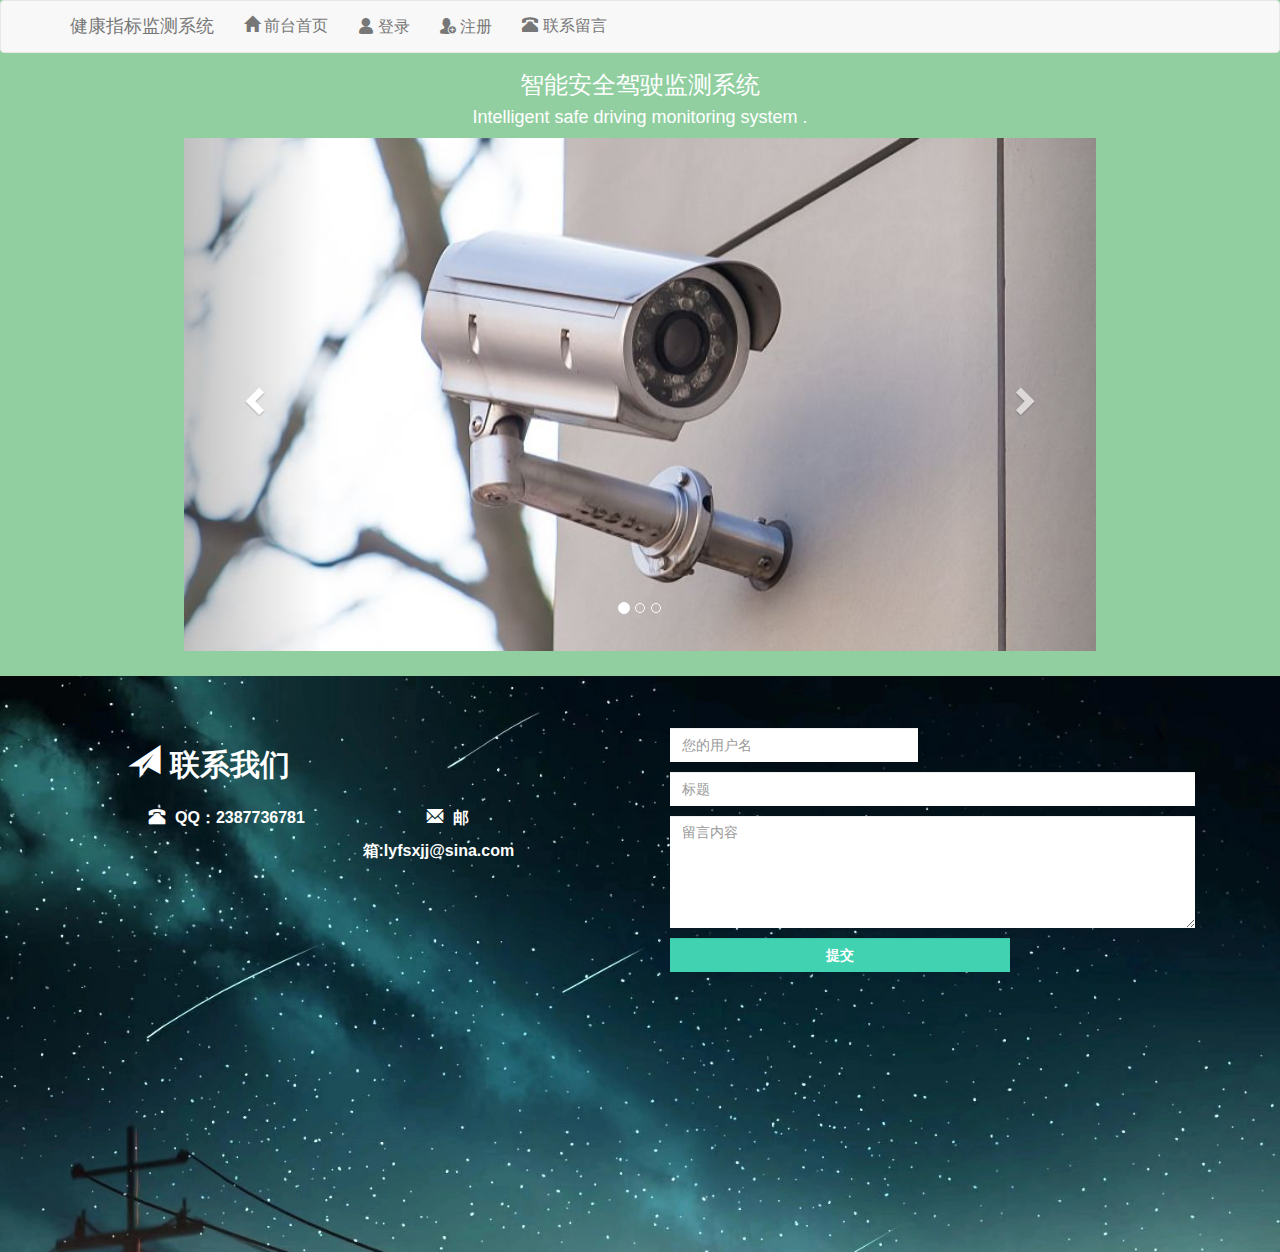
<file: index.html>
<!DOCTYPE html>
<html lang="en">
	<head>
		<meta charset="UTF-8">
		<meta name="viewport"
			content="width=device-width,initial-scale=1,user-scalable=no,maximum-scale=1.0, minimum-scale=1.0" />
		<meta http-equiv="x-ua-compatible" content="IE=edge,chrome=1" />
		<meta name="renderer" content="webkit" />
		<title>健康指标检测系统</title>
		<link rel="stylesheet" href="iconfont/css/iconfont.css">
		<link rel="stylesheet" href="bootstrap/css/bootstrap.min.css">
		<link rel="stylesheet" type="text/css" href="css/default.css" />
		<link rel="stylesheet" type="text/css" href="css/component.css" />
		<link rel="stylesheet" href="css/animate.css">
		<link rel="stylesheet" href="css/loading.css">
		<link rel="stylesheet" href="css/set.css">
	</head>
	<style type="text/css">
		#loading-mask {
			background: rgba(0, 0, 0, 0.6);
			height: 100%;
			left: 0;
			position: fixed;
			top: 0;
			width: 100%;
			z-index: 20000;
			color: #fff;
		}

		#loading-mask #loading-indicator {
			left: 45%;
			position: fixed;
			top: 40%;
		}

		#loading-mask #loading-indicator img {
			width: auto;
			height: auto;
			max-width: 100%;
			max-height: 100%;
		}

		#loading {
			height: auto;
			left: 42%;
			position: fixed;
			top: 46%;
			/* font-size: 0.5rem; */
			z-index: 20001;
			color: #fff;
		}

		/* .contain{
		width:400px;
		height:200px;
		margin:100px auto;
		} */
		.input-val {
			width: 11rem;
			/* float: left;		  */
			box-sizing: border-box;
		}

		#canvas {
			/* float: left; */
			width: 6.25rem;
			height: 1.875rem;
			margin: 0 0 1.25rem 1.25rem;
			box-sizing: border-box;
			border: 1px solid #ddd;
			cursor: pointer;
		}
	</style>
	<body>
		<!--顶部-->
		<nav class="navbar navbar-default">
			<div class="container">
				<div class="navbar-header nava">
					<!--小屏幕导航按钮-->
					<button class="navbar-toggle" data-toggle="collapse" data-target=".navbar-collapse">
						<span class="icon-bar"></span>
						<span class="icon-bar"></span>
						<span class="icon-bar"></span>
					</button>
					<!--logo-->
					<a href="index.html" class="navbar-brand">健康指标监测系统</a>
				</div>
				<!--小屏幕导航-->
				<div class="navbar-collapse collapse nava">
					<ul class="nav navbar-nav">
						<li><a class="myindex" href="#"><span class="glyphicon glyphicon-home"></span>&nbsp;前台首页</a></li>
						<li><a href="#" data-toggle="modal" data-target="#myModal1"><span
									class="iconfont icon-denglu">&nbsp;登录</span></a></li>
						<li><a href="#" data-toggle="modal" data-target="#myModal2"><span
									class="iconfont icon-zhuce1">&nbsp;注册</span></a></li>
						<li><a href="#contact"><span
									class="glyphicon glyphicon-phone-alt"></span>&nbsp;联系留言</a></li>
					</ul>
					<!--登录目标组件-->
					<div class="modal fade" id="myModal1" tabindex="-1" role="dialog" aria-labelledby="myModalLabel">
						<div class="modal-dialog" role="document">
							<div class="modal-content">
								<div class="modal-header">
									<button type="button" class="close" data-dismiss="modal" aria-label="Close">
										<span aria-hidden="true">&times;</span></button>
									<h2 class="modal-title" id="signin">登录</h2>
								</div>
								<div class="modal-body">
									<form action="#" method="post">
										<div class="form-group">
											<label>您的账号</label>
											<input id="username" name="username" type="text" class="form-control"
												placeholder="请输入您的账号">
											<small id="userFault" style="color:rgb(236, 94, 89)">账号不能为空</small>
										</div>
										<div class="form-group">
											<label>您的密码</label>
											<input id="password" name="password" type="password" class="form-control"
												placeholder="请输入您的密码">
											<small id="passFault" style="color:rgb(236, 94, 89)">密码不能为空</small>
										</div>
										<!-- 验证码 -->
										<!-- <div class="contain"> -->
										<div class="form-group" style="display: inline-block;">
											<!-- <div class="code"> -->
											<label>验证码</label>
									  <input id="ver" name="ver" type="text" placeholder="请输入验证码"
												class="input-val form-control">
											<small id="verFault" style="color:rgb(236, 94, 89)">验证码不能为空</small>

											<!-- <button class="btn">提交</button> -->
											<!-- </div> -->
											<!-- </div> -->
										</div>
										<canvas id="canvas"></canvas>
									</form>
								</div>
								<div class="modal-footer">
									<button type="button" class="btn btn-default myclose"
										data-dismiss="modal">关闭</button>
									<button type="button" class="btn btn-primary" id="denglu">登录</button>
								</div>
							</div>
						</div>
					</div>
					<!--注册目标组件-->
					<div class="modal fade" id="myModal2" tabindex="-1" role="dialog" aria-labelledby="myModalLabel">
						<div class="modal-dialog" role="document">
							<div class="modal-content">
								<div class="modal-header">
									<button type="button" class="close" data-dismiss="modal" aria-label="Close">
										<span aria-hidden="true">&times;</span></button>
									<h2 class="modal-title" id="signup">注册</h2>
								</div>
								<div class="modal-body">
									<form action="#" method="get">
										<div class="form-group">
											<label for="tel">您的手机号</label>
											<input id="tel" name="tel" type="text" class="form-control"
												placeholder="请输入您的手机号">
											<small id="telFault" style="color:rgb(236, 94, 89);">账号不能为空</small>
										</div>
										<div class="form-group">
											<label>您的密码</label>
											<input id="ps" name="password" type="password" class="form-control"
												placeholder="至少八个字符，至少一个字母和一个数字">
											<small id="psFault" style="color:rgb(236, 94, 89);">密码不能为空</small>
										</div>
										<div class="form-group">
											<label for="username">确认密码</label>
											<input id="rps" name="password_confirm" type="password" class="form-control"
												placeholder="请再次输入您的密码">
											<small id="rpsFault" style="display:none;color:rgb(236, 94, 89);"></small>
										</div>
										<!-- <hr> -->
										<div class="form-group">
											<label for="username">您的年龄</label>
											<input id="myname" type="text" class="form-control" placeholder="请输入您的年龄">
											<small id="mynameFault" style="color:rgb(236, 94, 89);">年龄不可为空</small>
										</div>
										<div class="form-group">
											<label>性别:</label>
											<div>
												<label><input type="radio" name="sex" value="男" checked>男</label>
												<label><input type="radio" name="sex" value="女">女</label>
											</div>
										</div>
										<div class="form-group">
											<label>是否有心脏病史</label>
											<label>
												<select name="group" class="form-control">
													<option value="fl">否</option>
													<option value="tr">是</option>
												</select>
											</label>
										</div>
										<div class="form-group">
											<label>是否有高血压</label>
											<label>
												<select name="group" class="form-control">
													<option value="fl">否</option>
													<option value="tr">是</option>
												</select>
											</label>

										</div>
										<div class="form-group">
											<label>是否有贫血症</label>
											<label>
												<select name="group" class="form-control">
													<option value="fl">否</option>
													<option value="tr">是</option>
												</select>
											</label>
										</div>
									</form>
								</div>
								<div class="modal-footer">
									<button type="button" class="btn btn-default myclose"
										data-dismiss="modal">关闭</button>
									<button type="button" class="btn btn-primary mysignin myclose" data-dismiss="modal"
										id="zhuce">注册</button>
								</div>
							</div>
						</div>
					</div>
					<!--Admin-->
					<!-- <ul class="nav navbar-nav navbar-right">
						<li class="dropdown">
							<a id="dLabel" type="button" data-toggle="dropdown" aria-haspopup="true"
								aria-expanded="false">
								Admin
								<span class="caret"></span>
							</a>
							<ul class="dropdown-menu" aria-labelledby="dLabel">
								<li><a class="myindex" href="#"><span class="glyphicon glyphicon-home">前台首页</span></a>
								</li>
								<li><a href="#" data-toggle="modal" data-target="#myModal1"><span
											class="iconfont icon-denglu">登录</span></a></li>
								<li><a href="#" data-toggle="modal" data-target="#myModal2"><span
											class="iconfont icon-zhuce1">注册</span></a></li>
							</ul>
						</li>
						
					</ul> -->
				</div>
			</div>
		</nav>
		<!-- 主体 -->
		<section id="home">
			<div class="home">
				<div class="container">
					<div class="row animate__animated animate__backInDown">
						<div class="col-sm-12 col-xs-12 col-md-12 col-lg-12">
							<h3 style="text-align: center;">智能安全驾驶监测系统</h3>
							<h4 style="text-align: center;">Intelligent safe driving monitoring system .</h4>

							<div id="carousel-example-generic" class="carousel slide" data-ride="carousel">
								<!-- Indicators -->
								<ol class="carousel-indicators">
									<li data-target="#carousel-example-generic" data-slide-to="0" class="active"></li>
									<li data-target="#carousel-example-generic" data-slide-to="1"></li>
									<li data-target="#carousel-example-generic" data-slide-to="2"></li>
								</ol>
								<!-- Wrapper for slides -->
								<div class="carousel-inner" role="listbox">
									<div class="item active">
										<img src="img/1.jpg" alt="banner">
									</div>
									<div class="item">
										<img src="img/2.jpg" alt="banner">
									</div>
									<div class="item">
										<img src="img/3.jpg" alt="banner">
									</div>
								</div>
								<!-- Controls -->
								<a class="left carousel-control" href="#carousel-example-generic" role="button"
									data-slide="prev">
									<span class="glyphicon glyphicon-chevron-left" aria-hidden="true"></span>
									<!-- <span class="sr-only">Previous</span> -->
								</a>
								<a class="right carousel-control" href="#carousel-example-generic" role="button"
									data-slide="next">
									<span class="glyphicon glyphicon-chevron-right" aria-hidden="true"></span>
									<!-- <span class="sr-only">Next</span> -->
								</a>
							</div>
						</div>
					</div>
				</div>
			</div>
		</section>
		<!--联系我们-->
		<section id="contact">
			<div class="mask">
				<div class="container">
					<div class="row animate__animated animate__fadeInLeft">
						<div class="col-md-6 col-xs-12 col-sm-12 col-lg-6 ">
							<h2><span class="glyphicon glyphicon-send item-icon"></span>联系我们</h2>
							<div>
								<address>
									<span class="col-md-6 col-lg-6 col-xs-12 col-sm-12"><span
											class="glyphicon glyphicon-phone-alt item-icon"></span>QQ：2387736781</span>
									<span class="col-md-6 col-lg-6 col-xs-12 col-sm-12"><span
											class="glyphicon glyphicon-envelope item-icon"></span>邮箱:lyfsxjj@sina.com</span>
								</address>
							</div>
						</div>
						<div class="col-md-6 col-xs-12 col-sm-12 col-lg-6">
							<form action="#" method="post">
								<div class="col-md-6 col-xs-6 col-sm-6 col-lg-6">
									<input type="text" class="form-control" placeholder="您的用户名" />
								</div>
								<div class="col-md-12 col-xs-12 col-sm-12 col-lg-12">
									<input type="text" class="form-control" placeholder="标题" />
								</div>
								<div class="col-md-12 col-xs-12 col-sm-12 col-lg-12">
									<textarea rows="5" class="form-control" placeholder="留言内容"></textarea>
								</div>
								<div class="col-md-8 col-xs-8 col-sm-8 col-lg-8">
									<input type="submit" class="form-control" value="提交" />
								</div>
							</form>
						</div>
					</div>
				</div>
			</div>
		</section>
	</body>
	<!--bootstrap-->
	<script src="js/jquery-3.3.1.min.js"></script>
	<script src="js/bootstrap.min.js"></script>
	<!--自定义-->
	<script src="js/LoadRegister.js"></script>
	<script src="js/set.js"></script>
	<script src="js/loading.js" type="text/javascript" charset="utf-8"></script>
	<script src="./js/Verification.js" type="text/javascript" charset="utf-8"></script>
</html>
</file>
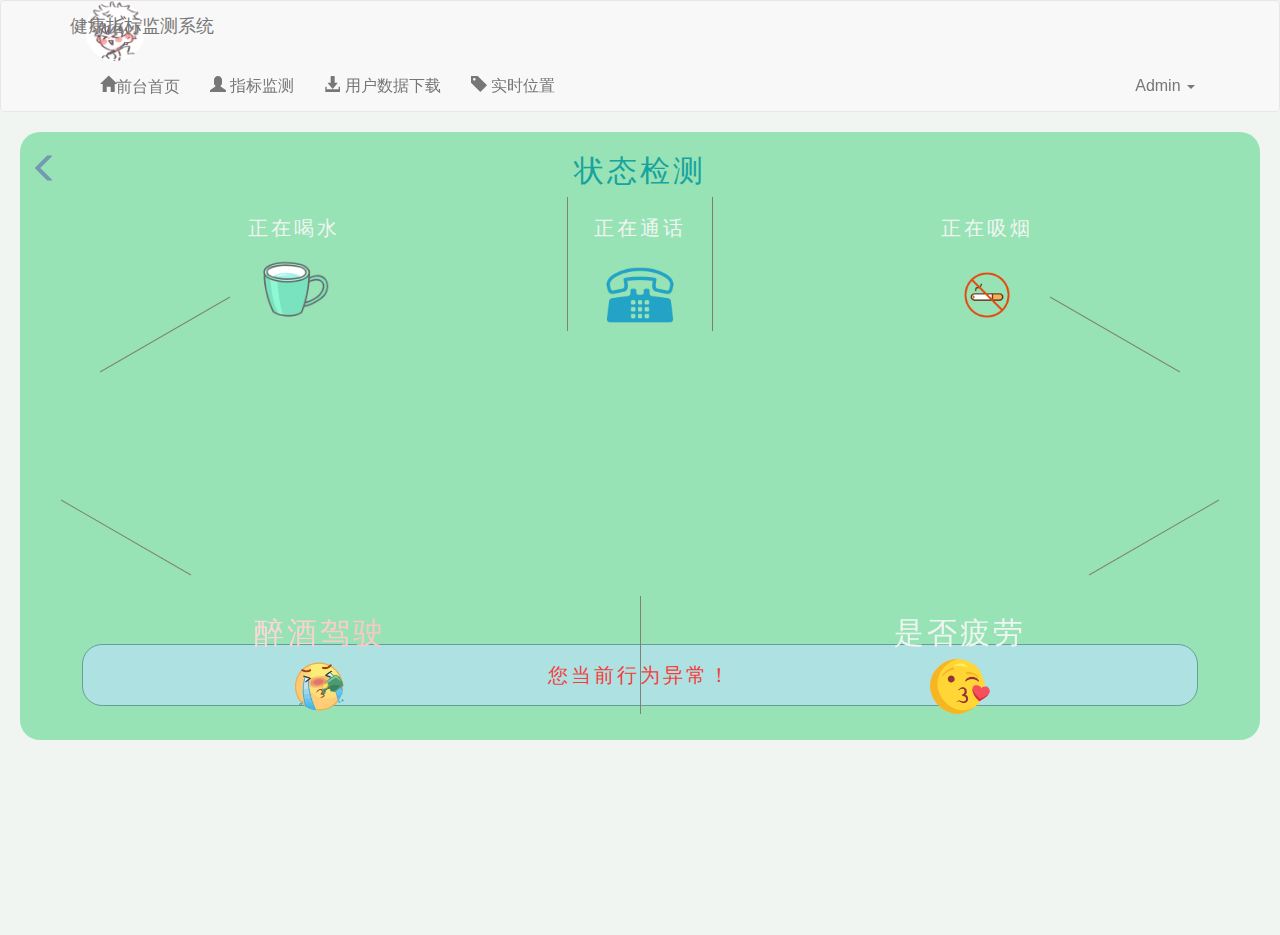
<file: data1.html>
<!DOCTYPE html>
<html lang="en">

<head>
	<meta charset="UTF-8">
	<meta name="viewport"
		content="width=device-width,initial-scale=1,user-scalable=no,maximum-scale=1.0, minimum-scale=1.0" />
	<meta http-equiv="x-ua-compatible" content="IE=edge,chrome=1" />
	<meta name="renderer" content="webkit" />
	<title>健康指标检测系统</title>
	<link rel="stylesheet" href="iconfont/css/iconfont.css">
	<link rel="stylesheet" href="bootstrap/css/bootstrap.css">
	<link rel="stylesheet" type="text/css" href="css/default.css" />
	<link rel="stylesheet" href="css/set.css">
	<style>
		html {
			position: relative;
		}
		h2,h1{
				letter-spacing:0.1875rem;	
			}
		h1{
			font-style: inherit;
		}	
		body {
			background-color: #F0F5F1;
			/* background-image: url(img/bgi/23.jpg); */
			/* background-image: url(img/c4.jpg); */
			-webkit-filter: brightness(1);
			/* //兼容不同浏览器 */
			-o-filter: brightness(1);
			-moz-filter: brightness(1);
			filter: brightness(1);
			/* //设置亮度值，范围：0-1 */
			background-position: 0 -9.6875rem;	
			background-size: cover;
			background-repeat: repeat-y;
		}

		

		.car h2 {
			text-align: center;
			flex: 1;
			color: #18a39e;
			font-weight: normal;
			margin-top: -0.9rem;
		}

		.hs_xy {
			display: flex;
			text-align: center;
		}

		.hs_xy h1,.jiu_pi h1{
			color: #0f9797;
			font-family:"华文隶书";
		}
		
		.hs_xy .phonecall{
			padding: 0 1.625rem;
		}
		
		.hs_xy .hs,
		.xy {
			flex: 1;
		}

		.hs_xy h2{
			font-size: 1.25rem;
		}

		.hs_xy .hs ,.hs_xy .phonecall{
			border-right: 0.0625rem transparent solid;
			border-image: linear-gradient(to right, #000718, #818376) 1 10;
		}

		.back a span {
			position: relative;
			font-size: 1.875rem;
			filter: brightness(100%);
			margin-left: 0.625rem;
			top: 1.3rem;
			color: #729bb3;
		}
		.car-warning{
			width: 90%;
			margin: 0 auto;
		}
		
		.bg-success,.alcohol-num{
			width: 100%;
			margin-top: 28%;
			color: #0f5a97;
			background-color: rgb(174, 225, 225);
			font-size: 1.25rem;
			text-align: center;
			line-height: 3em;
			border: 0.0625rem solid rgb(104, 158, 154);
			border-radius: 1.25rem
		}
		.alcohol-num{
			margin-top: 33%;
		}
		.alcohol{
			width: 50%;
			margin:-50px auto;
			
		}
		.alcohol h1{
			line-height: 2em;
			font-size: 1rem;
		}
		.my-num{
			text-align: center;
			margin-top: 4rem;
			
		}
		.my-num h3{
			font-style: italic;
			color: #F0F5F1;
		}
		.jiu_pi {
			width: 100%;
			position: absolute;
			left: 0;
			bottom: 2.875rem;
			z-index: 999;
			text-align: center;
			display:flex;
		}

		.jiu_pi .jiu,
		.pi {
			flex: 1;
		}

		.jiu_pi .jiu {
			border-right: 0.0625rem transparent solid;
			border-image: linear-gradient(to right, #000718, #818376) 1 10;
		}

		.hs:after{
			content: '';
			width: 9.375rem;
			height: 0.0625rem;
			position: absolute;
			left: 7%;
			top: 44%;
			background-color: #818376;
			transform: rotate(-30deg)
		}

		.xy:before{
			content: '';
			width: 9.375rem;
			height: 0.0625rem;
			position: absolute;
			right:7%;
			top: 44%;
			background-color: #818376;
			transform: rotate(30deg)
		}
		.jiu:after{
			content: '';
			width: 9.375rem;
			height: 0.0625rem;
			position: absolute;
			left: 4%;		
			top: -50%;
			background-color: #818376;
			transform: rotate(30deg)
		}

		.pi:before{
			content: '';
			width: 9.375rem;
			height: 0.0625rem;
			position: absolute;
			right: 4%;
			top: -50%;
			background-color: #818376;
			transform: rotate(150deg)
		}
		
		#phonecall,#yan,#shui{
			height: 4.5rem;
			margin-top: 0.625rem;
		}
		#shui{
			height: 5.5rem;
			margin-top: -0.375rem;
		}
		#zui,#pi{
			height: 3.4375rem;
		}
		.title{
			background: -webkit-linear-gradient(left,
			#ffffff,						
			rgb(243, 62, 62) 100%);
			-webkit-background-clip: text;
			-webkit-text-fill-color: transparent;
			background-size: 200% 100%;
			animation: masked-animation 2s infinite linear;
		}
		@keyframes masked-animation {
			0% {
				background-position: 0 0;
			}
			100% {
				background-position: -100%, 0;
			}
		}
		
	</style>
</head>

<body>
	<!--app-->
	<div id="app">
		<!--顶部-->
		<nav class="navbar navbar-default">
			<div class="container">
				<div class="navbar-header nava">
					<!--小屏幕导航按钮-->
					<button class="navbar-toggle" data-toggle="collapse" data-target=".navbar-collapse">
						<span class="icon-bar"></span>
						<span class="icon-bar"></span>
						<span class="icon-bar"></span>
					</button>
					<!--logo-->
					<a href="index.html" class="navbar-brand">健康指标监测系统</a>
				</div>
				<!--小屏幕导航-->
				<div class="navbar-collapse collapse nava">
					<div class="touxiang"></div>
					<ul class="nav navbar-nav">
						<li><a class="myindex" href="index.html"><span class="glyphicon glyphicon-home">前台首页</span></a>
						</li>
						<li><a href="view.html"><span class="glyphicon glyphicon-user"></span>&nbsp;指标监测</a></li>
						<li><a href="#" data-toggle="modal" data-target="#myModal1"><span
									class="glyphicon glyphicon-download-alt"></span>&nbsp;用户数据下载</a></li>
						<li><a href="map.html"><span class="glyphicon glyphicon-tag"></span>&nbsp;实时位置</a></li>
					</ul>
					<div class="modal fade" id="myModal1" tabindex="-1" role="dialog" aria-labelledby="myModalLabel">
						<div class="modal-dialog" role="document">
							<div class="modal-content">
								<div class="modal-header">
									<button type="button" class="close" data-dismiss="modal" aria-label="Close">
										<span aria-hidden="true">&times;</span></button>
									<h2 class="modal-title" id="signin">数据下载</h2>
								</div>
								<div class="modal-body">
									<form action="#" method="post">
										<div class="form-group">
											<label>请选择您要下载数据的起始日期</label><br>
											<input class="form-control" type="date" value="2021-01-01" /><br>
											<input class="form-control" type="time" value="00:00" /><br>
											<small>注:使用⬆或⬇控制日期</small>
										</div>
									</form>
								</div>
								<div class="modal-footer">
									<button class="btn btnsuccess">全部下载</button>
									<button type="button" class="btn btn-default myclose"
										data-dismiss="modal">关闭</button>
									<button type="button" class="btn btn-primary">下载</button>
								</div>
							</div>
						</div>
					</div>
					<!--注册目标组件-->
					<div class="modal fade" id="myModal2" tabindex="-1" role="dialog" aria-labelledby="myModalLabel">
						<div class="modal-dialog" role="document">
							<div class="modal-content">
								<div class="modal-header">
									<button type="button" class="close" data-dismiss="modal" aria-label="Close">
										<span aria-hidden="true">&times;</span></button>
									<h2 class="modal-title" id="signup">注册</h2>
								</div>
								<div class="modal-body">
									<form action="#" method="get">
										<div class="form-group">
											<label for="tel">您的手机号</label>
											<input id="tel" name="tel" type="text" class="form-control"
												placeholder="请输入您的手机号">
											<small id="telFault" style="color:rgb(236, 94, 89);">账号不能为空</small>
										</div>
										<div class="form-group">
											<label>您的密码</label>
											<input id="ps" name="password" type="password" class="form-control"
												placeholder="至少八个字符，至少一个字母和一个数字">
											<small id="psFault" style="color:rgb(236, 94, 89);">密码不能为空</small>
										</div>
										<div class="form-group">
											<label for="username">确认密码</label>
											<input id="rps" name="password_confirm" type="password" class="form-control"
												placeholder="请再次输入您的密码">
											<small id="rpsFault" style="display:none;color:rgb(236, 94, 89);"></small>
										</div>
										<!-- <hr> -->
										<div class="form-group">
											<label for="username">您的年龄</label>
											<input id="myname" type="text" class="form-control" placeholder="请输入您的年龄">
											<small id="mynameFault" style="color:rgb(236, 94, 89);">年龄不可为空</small>
										</div>
										<div class="form-group">
											<label>性别:</label>
											<div>
												<label><input type="radio" name="sex" value="男" checked>男</label>
												<label><input type="radio" name="sex" value="女">女</label>
											</div>
										</div>
										<div class="form-group">
											<label>是否有心脏病史</label>
											<label>
												<select name="group" class="form-control">
													<option value="fl">否</option>
													<option value="tr">是</option>
												</select>
											</label>
										</div>
										<div class="form-group">
											<label>是否有高血压</label>
											<label>
												<select name="group" class="form-control">
													<option value="fl">否</option>
													<option value="tr">是</option>
												</select>
											</label>
					
										</div>
										<div class="form-group">
											<label>是否有贫血症</label>
											<label>
												<select name="group" class="form-control">
													<option value="fl">否</option>
													<option value="tr">是</option>
												</select>
											</label>
										</div>
									</form>
								</div>
								<div class="modal-footer">
									<button type="button" class="btn btn-default myclose"
										data-dismiss="modal">关闭</button>
									<button type="button" class="btn btn-primary mysignin myclose" data-dismiss="modal"
										id="zhuce">注册</button>
								</div>
							</div>
						</div>
					</div>
					
					<ul class="nav navbar-nav navbar-right">
						<li class="dropdown">
							<a id="dLabel" type="button" data-toggle="dropdown" aria-haspopup="true"
								aria-expanded="false">
								Admin
								<span class="caret"></span>
							</a>
							<ul class="dropdown-menu" aria-labelledby="dLabel">					
								<li><a href="#" data-toggle="modal" data-target="#myModal2"><span
											class="iconfont icon-zhuce1"></span>&nbsp;注册账号</a></li>
								<li><a href="index.html" ><span
											class="glyphicon glyphicon-off"></span>&nbsp;退出账号</a></li>
					
							</ul>
						</li>
					</ul>
				</div>
			</div>
		</nav>

		<!-- 主体 -->
		<div class="main_content">
			<!-- 返回 -->
			<div class="back">
				<!-- <a href="javascript:history.go(-1);"><img src="img/return.png" alt = "back"></a>	 -->
				<a href="javascript:history.go(-1);">
					<span class="glyphicon glyphicon-menu-left">
					</span>
				</a>
			</div>
			<div class="car">
				<h2>状态检测</h2>
			</div>

			<div class="hs_xy">
				<!-- 喝水 -->
				<div class="hs">
					<h2>正在喝水</h2>
					<!-- 正常 -->
						<img src="./img/cup.png" id="shui">
					<!-- 异常 -->
						<!-- <img src="./img/drink.png" id="shui">					 -->
				</div>
				<div class="phonecall">
					<h2>正在通话</h2>
					<!-- 正常 -->
						<img src="./img/phone.png" id="phonecall">
					<!-- 异常 -->
						<!-- <img src="./img/phonecall.png" id="phonecall"> -->
				</div>
				<!-- 吸烟 -->
				<div class="xy">
					<h2>正在吸烟</h2>
					<!-- 正常 -->
						<img src="./img/yan.png" id="yan">
					<!-- 异常 -->
						<!-- <img src="./img/smoke.png" id="yan"> -->
				</div>
			</div>
			
			<div class="car-warning">
				<h1 id="car-watch" class="bg-success">您当前无异常驾车行为</h1>
			</div>
			
			<div class="alcohol">
				<h1 id="alcohol" class="alcohol-num">酒精含量</h1>
			</div>
			
			<div class="my-num">
				<h3>20mg</h3>
			</div>
			
			<div class="jiu_pi">
				<!-- 醉驾 -->
				<div class="jiu">
					<h2>是否醉驾</h2>
					<!-- 正常 -->
						<img src="./img/normal.png" id="zui">
					<!-- 异常 -->
						<!-- <img src="./img/normal.png" id="zui"> -->
				</div>
				<!-- 疲劳 -->
				<div class="pi">
					<h2>是否疲劳</h2>
					<!-- 正常 --> 
						<img src="./img/normal.png" id="pi">
					<!-- 异常 -->
						<!-- <img src="./img/normal.png" id="pi"> -->
				</div>
			</div>
		</div>
	</div>
</body>
<!--bootstrap-->
<script src="js/jquery-3.3.1.min.js"></script>
<script src="bootstrap/js/bootstrap.min.js"></script>
<script src="js/set.js"></script>
<script>
// 醉酒驾驶
	//检测到异常
		if(1){
			$('.jiu').addClass('title');//文字闪烁
			$('.jiu h2').html('醉酒驾驶');
			$('.jiu img').attr("src","./img/zui.png")//改变图片
			$('#car-watch').html('您当前行为异常！');
			$('#car-watch').css({color: "rgb(243, 62, 62)"});
		}
	//恢复正常
	// if(1){
	// 	$('.jiu').removeClass('title');
	// 	$('.jiu h2').html('是否醉酒');
	// 	$('.jiu img').attr("src","./img/normal.png")
	// 	$('#car-watch').html('您当前无异常驾车行为！');
	// 	$('#car-watch').css({color: "#0f5a97"});
	// }

</script>

</html>
</file>
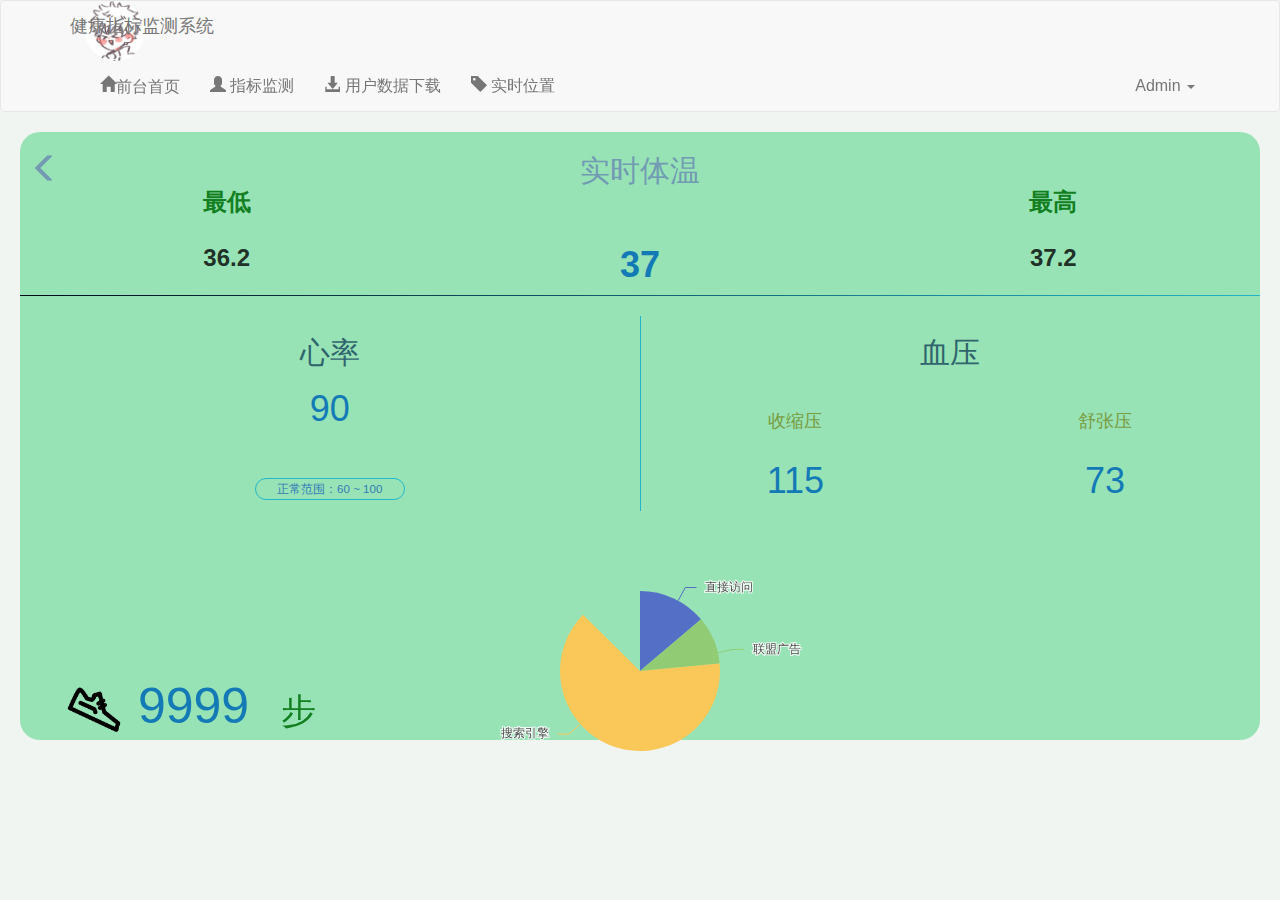
<file: data2.html>
<!DOCTYPE html>
<html lang="en">
	<head>
		<meta charset="UTF-8">
		<meta name="viewport" content="width=device-width,initial-scale=1,user-scalable=no,maximum-scale=1.0, minimum-scale=1.0"/>
		<meta http-equiv="x-ua-compatible" content="IE=edge,chrome=1" />
		<meta name="renderer" content="webkit" />
		<title>健康指标检测系统</title>	
		<link rel="stylesheet" href="iconfont/css/iconfont.css">
		<link rel="stylesheet" href="bootstrap/css/bootstrap.css">
		<link rel="stylesheet" type="text/css" href="css/default.css" />
		<link rel="stylesheet" href="css/set.css">
		<style>
			body{				
				background-color: #F0F5F1;
				/* background-image: url(img/bgi/19.jpg); */
				-webkit-filter:brightness(1);
				/* //兼容不同浏览器 */
				-o-filter:brightness(1);
				-moz-filter:brightness(1);				
				filter:brightness(1);
				/* //设置亮度值，范围：0-1 */
				background-position: 0 3.125rem;	
				background-size: cover;
				/* background-repeat: repeat-y; */
			}			
			.main_content{
				/* background-image: url(img/bgi/19.jpg); */
			}
			.main_content h1 {
				color: rgb(19, 122, 182);
			}

			.main_content h2 {
				color: rgb(48, 101, 110);
			}

			.main_content h3 {
				color: rgb(18, 128, 33);
			}

			.main_content h4 {
				color: rgb(121, 156, 65);
			}

			.myspot {
				color: rgb(18, 128, 33);
				display: inline;
				font-size: 2.1875rem;
				font-family:"华文隶书";
				/* font-style: italic; */
			}

			.main_content span {
				color: rgb(18, 128, 33);
			}

			.tw,
			.mytw {
				display: flex;
			}

			.tw h2,
			h3 {
				text-align: center;
				flex: 1;
				font-weight: normal;
			}

			.tw h2 {
				margin-top: -0.9rem;
				color: #729bb3;
			}

			.mytw {
				border-bottom: 0.0625rem transparent solid;
				border-image: linear-gradient(to right, #000718, #23b7cb) 1 10;
				margin-bottom: 1.25rem;
			}

			.mytw h1,
			h3 {
				text-align: center;
				flex: 1;
				font-weight: bold;

			}

			.mytw h3 {
				color: rgba(0, 0, 0, 0.808);
			}

			.spot {
				text-align: center;
				margin-bottom: 1.25rem;
				position: absolute;
				bottom: 0;
				left: 5%;
			}

			.spot h1 {
				font-size: 3.125rem;
			}

			.text-warning {
				display: inline;
			}

			.hb_bp {
				display: flex;
				text-align: center;
			}

			.hb_bp .hb,
			.bp {
				flex: 1;

			}

			.hb_bp .hb {
				border-right: 0.0625rem transparent solid;
				border-image: linear-gradient(to right, #000718, #23b7cb) 1 10;
				/* position: absolute; */
			}

			.hb_bp .hb .small {
				border: 1px solid #23b7cb;
				border-radius: 3.75rem;
				width: 9.375rem;
				margin: 0 auto;
				position: relative;
				margin-bottom: -3.125rem;
				bottom: -2.5rem;
				/* border-image:linear-gradient(to right,#000718,#23b7cb) 1 10; */
			}

			.presure,
			.mypresure {
				display: flex;
			}

			.presure h4 {
				flex: 1
			}

			.mypresure h1 {
				flex: 1
			}

			.init {
				height:20rem;
			}
			.back a span{
				position: relative;
				font-size: 1.875rem;
				filter:brightness(100%);
				margin-left: 0.625rem;
				top:1.3rem;
				color: #729bb3;
				/* padding-top: 1rem; */
			}
		</style>
	</head>
	<body>	
		<!--app-->
		<div id="app">
			<!--顶部-->			
			<nav class="navbar navbar-default">
				<div class="container">
					<div class="navbar-header nava">
						<!--小屏幕导航按钮-->
						<button class="navbar-toggle" data-toggle="collapse" data-target=".navbar-collapse">
							<span class="icon-bar"></span>
							<span class="icon-bar"></span>
							<span class="icon-bar"></span>
						</button>
						<!--logo-->
						<a href="index.html" class="navbar-brand">健康指标监测系统</a>
					</div>
					<!--小屏幕导航-->
					<div class="navbar-collapse collapse nava">
						<div class="touxiang"></div>
						<ul class="nav navbar-nav">
							<li><a class="myindex" href="index.html"><span
										class="glyphicon glyphicon-home">前台首页</span></a></li>
							<li><a href="view.html"><span class="glyphicon glyphicon-user"></span>&nbsp;指标监测</a></li>
							<li><a href="#" data-toggle="modal" data-target="#myModal1"><span
										class="glyphicon glyphicon-download-alt"></span>&nbsp;用户数据下载</a></li>
							<li><a href="map.html"><span class="glyphicon glyphicon-tag"></span>&nbsp;实时位置</a></li>
						</ul>
						<div class="modal fade" id="myModal1" tabindex="-1" role="dialog"
							aria-labelledby="myModalLabel">
							<div class="modal-dialog" role="document">
								<div class="modal-content">
									<div class="modal-header">
										<button type="button" class="close" data-dismiss="modal" aria-label="Close">
											<span aria-hidden="true">&times;</span></button>
										<h2 class="modal-title" id="signin">数据下载</h2>
									</div>
									<div class="modal-body">
										<form action="#" method="post">
											<div class="form-group">
												<label>请选择您要下载数据的起始日期</label><br>
												<input class="form-control" type="date" value="2021-01-01" /><br>
												<input class="form-control" type="time" value="00:00" /><br>
												<small>注:使用⬆或⬇控制日期</small>
											</div>
										</form>
									</div>
									<div class="modal-footer">
										<button class="btn btnsuccess">全部下载</button>
										<button type="button" class="btn btn-default myclose"
											data-dismiss="modal">关闭</button>
										<button type="button" class="btn btn-primary">下载</button>
									</div>
								</div>
							</div>
						</div>
						<ul class="nav navbar-nav navbar-right">
							<li class="dropdown">
								<a id="dLabel" type="button" data-toggle="dropdown" aria-haspopup="true"
									aria-expanded="false">
									Admin
									<span class="caret"></span>
								</a>
								<ul class="dropdown-menu" aria-labelledby="dLabel">					
									<li><a href="#" data-toggle="modal" data-target="#myModal2"><span
												class="iconfont icon-zhuce1"></span>&nbsp;注册账号</a></li>
									<li><a href="index.html" ><span
												class="glyphicon glyphicon-off"></span>&nbsp;退出账号</a></li>
						
								</ul>
							</li>
						</ul>
					</div>
				</div>
			</nav>

			<!-- 主体 -->
			<div class="main_content">
				<!-- 体温 -->
				<div class="back">
					<!-- <a href="javascript:history.go(-1);"><img src="img/return.png" alt = "back"></a>	 -->
					<a href="javascript:history.go(-1);"><span class="glyphicon glyphicon-menu-left">
						
					</span></a>
				</div>
				<div class="tw">
					<h3>最低</h3>
					<h2>实时体温</h2>
					<h3>最高</h3>
				</div>
				<div class="mytw">
					<h3>36.2</h3>
					<h1 id="tw">37</h1>
					<h3>37.2</h3>
				</div>
				<!-- 步数 -->
				<div class="spot">
					<h1 class="text-warning" id="foot"><img src="img/foot (2).png" alt="" width="60px"
							height="60px">&nbsp;9999
					</h1>&nbsp;
					<div class="myspot">&nbsp;步</div>
				</div>

				<div class="hb_bp">
					<!-- 心率 -->
					<div class="hb">
						<h2>心率</h2>
						<h1 id="hr">90</h1>
						<div class="small"><small class="text-primary">正常范围：60 ~ 100</small><br></div>
					</div>
					<!-- 血压 -->
					<div class="bp">
						<h2>血压</h2><br>
						<div class="presure">
							<h4>收缩压</h4>
							<h4>舒张压</h4>
						</div>
						<div class="mypresure">
							<h1 id="bp1">115</h1>
							<h1 id="bp2">73</h1>
						</div>
					</div>
				</div>
				<div class="init"></div>
			</div>
		</div>
	</body>
	<!--bootstrap-->
	<script src="js/jquery-3.3.1.min.js"></script>
	<script src="bootstrap/js/bootstrap.min.js"></script>
	<!--echarts-->
	<script src="js/echarts.js"></script>
	<!--自定义-->
	<script src="js/set.js"></script>
	<script>
		let myChart = echarts.init(document.querySelector('.init'));
		option = {
			series: [{
				type: 'pie',
				data: [{
						value: 335,
						name: '直接访问'
					},
					{
						value: 234,
						name: '联盟广告'
					},
					{
						value: 1548,
						name: '搜索引擎'
					}
				],
				radius: '50%'
			}]
		};
		myChart.setOption(option, true);
		myChart.clear();
		myChart.setOption(option, true);
		window.onresize = myChart.resize;
	</script>
</html>
</file>
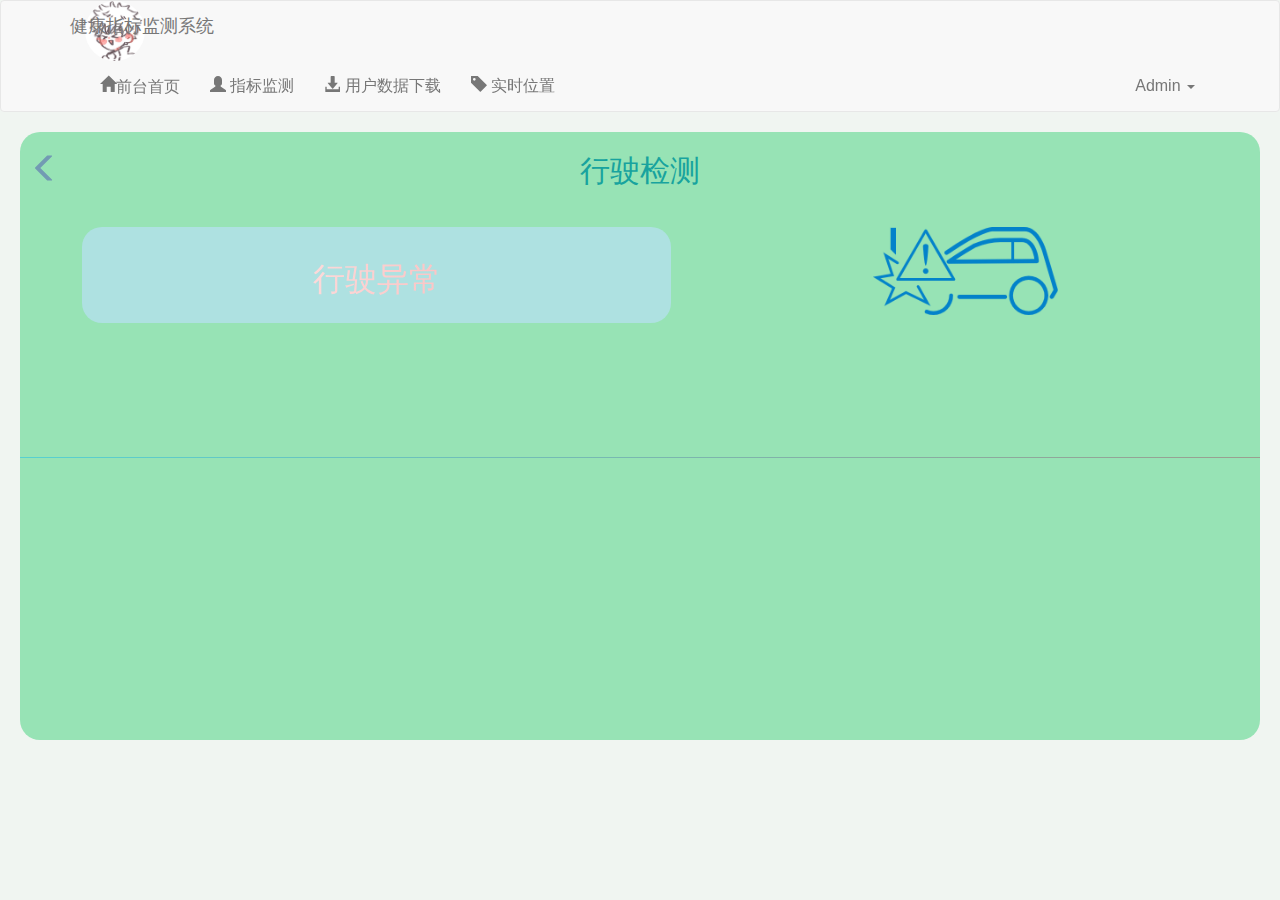
<file: data3.html>
<!DOCTYPE html>
<html lang="en">
	<head>
		<meta charset="UTF-8">
		<meta name="viewport" content="width=device-width,initial-scale=1,user-scalable=no,maximum-scale=1.0, minimum-scale=1.0"/>
		<meta http-equiv="x-ua-compatible" content="IE=edge,chrome=1" />
		<meta name="renderer" content="webkit" />
		<title>健康指标检测系统</title>	
		<link rel="stylesheet" href="iconfont/css/iconfont.css">
		<link rel="stylesheet" href="bootstrap/css/bootstrap.css">
		<link rel="stylesheet" type="text/css" href="css/default.css" />
		<link rel="stylesheet" href="css/set.css">
		<style>
			body{				
				background-color: #F0F5F1;
				/* background-image: url(img/bgi/19.jpg); */
				-webkit-filter:brightness(1);
				/* //兼容不同浏览器 */
				
				-o-filter:brightness(1);
				-moz-filter:brightness(1);				
				filter:brightness(1);
				/* //设置亮度值，范围：0-1 */
				background-position: 0 3.125rem;	
				background-size: cover;
				/* background-repeat: repeat-y; */
			}			
			.main_content{
				/* background-image: url(img/bgi/19.jpg); */
			}
			.main_content h1 {
				color: rgb(19, 122, 182);
			}

			.main_content h2 {
				color: rgb(48, 101, 110);
			}

			.main_content h3 {
				color: rgb(18, 128, 33);
			}

			.main_content h4 {
				color: rgb(121, 156, 65);
			}

			.back a span{
				position: relative;
				font-size: 1.875rem;
				filter:brightness(100%);
				margin-left: 0.625rem;
				top:1.3rem;
				color: #729bb3;
				/* padding-top: 1rem; */
			}
			.driving h2 {
				text-align: center;
				flex: 1;
				color: #18a39e;
				font-weight: normal;
				margin-top: -0.9rem;
			}
			.car-line{
				padding-top: 30px;
				text-align: center;
				border-bottom: 0.0625rem transparent solid;
				border-image: linear-gradient(to right, #56d1d1, #9c9e8f) 1 10;
				display: flex;
			}
			.car-line h2{
				color: #0f5a97;
			}
			#car-line{					
				height: 5.5rem;
				/* width: 100%; */
				color: #F0F5F1;
				margin-bottom: 24%;
			}
			.cd1{
				margin-left: 5%;
				width: 100%;
				background-color: rgb(174, 225, 225);
				border: 0;
				width: 100%;
				border-radius:1.25rem ;
				height: 6rem;
			}
			.cd1 h1{
				font-size: 2rem;
				text-align: center;
				line-height: 2em;	
			}
			.cd2,.cd1{
				flex: 1px;
			}
			#init{
				height: 300px;
			}
			.title{
				background: -webkit-linear-gradient(left,
				#ffffff,						
				rgb(243, 62, 62) 100%);
				/* border: 1px;
				border-color: #000;
				background-color: rgb(174, 225, 225);
				border-radius:1.25rem ; */
				-webkit-background-clip: text;
				-webkit-text-fill-color: transparent;
				background-size: 200% 100%;
				animation: masked-animation 2s infinite linear;
			}
			@keyframes masked-animation {
				0% {
					background-position: 0 0;
				}
				100% {
					background-position: -100%, 0;
				}
			}
		</style>
	</head>
	<body>	
		<!--app-->
		<div id="app">
			<!--顶部-->			
			<nav class="navbar navbar-default">
				<div class="container">
					<div class="navbar-header nava">
						<!--小屏幕导航按钮-->
						<button class="navbar-toggle" data-toggle="collapse" data-target=".navbar-collapse">
							<span class="icon-bar"></span>
							<span class="icon-bar"></span>
							<span class="icon-bar"></span>
						</button>
						<!--logo-->
						<a href="index.html" class="navbar-brand">健康指标监测系统</a>
					</div>
					<!--小屏幕导航-->
					<div class="navbar-collapse collapse nava">
						<div class="touxiang"></div>
						<ul class="nav navbar-nav">
							<li><a class="myindex" href="index.html"><span
										class="glyphicon glyphicon-home">前台首页</span></a></li>
							<li><a href="view.html"><span class="glyphicon glyphicon-user"></span>&nbsp;指标监测</a></li>
							<li><a href="#" data-toggle="modal" data-target="#myModal1"><span
										class="glyphicon glyphicon-download-alt"></span>&nbsp;用户数据下载</a></li>
							<li><a href="map.html"><span class="glyphicon glyphicon-tag"></span>&nbsp;实时位置</a></li>
						</ul>
						<div class="modal fade" id="myModal1" tabindex="-1" role="dialog"
							aria-labelledby="myModalLabel">
							<div class="modal-dialog" role="document">
								<div class="modal-content">
									<div class="modal-header">
										<button type="button" class="close" data-dismiss="modal" aria-label="Close">
											<span aria-hidden="true">&times;</span></button>
										<h2 class="modal-title" id="signin">数据下载</h2>
									</div>
									<div class="modal-body">
										<form action="#" method="post">
											<div class="form-group">
												<label>请选择您要下载数据的起始日期</label><br>
												<input class="form-control" type="date" value="2021-01-01" /><br>
												<input class="form-control" type="time" value="00:00" /><br>
												<small>注:使用⬆或⬇控制日期</small>
											</div>
										</form>
									</div>
									<div class="modal-footer">
										<button class="btn btnsuccess">全部下载</button>
										<button type="button" class="btn btn-default myclose"
											data-dismiss="modal">关闭</button>
										<button type="button" class="btn btn-primary">下载</button>
									</div>
								</div>
							</div>
						</div>
						<ul class="nav navbar-nav navbar-right">
							<li class="dropdown">
								<a id="dLabel" type="button" data-toggle="dropdown" aria-haspopup="true"
									aria-expanded="false">
									Admin
									<span class="caret"></span>
								</a>
								<ul class="dropdown-menu" aria-labelledby="dLabel">					
									<li><a href="#" data-toggle="modal" data-target="#myModal2"><span
												class="iconfont icon-zhuce1"></span>&nbsp;注册账号</a></li>
									<li><a href="index.html" ><span
												class="glyphicon glyphicon-off"></span>&nbsp;退出账号</a></li>
						
								</ul>
							</li>
						</ul>
					</div>
				</div>
			</nav>

			<!-- 主体 -->
			<div class="main_content">
				<div class="back">
					<!-- <a href="javascript:history.go(-1);"><img src="img/return.png" alt = "back"></a>	 -->
					<a href="javascript:history.go(-1);">
						<span class="glyphicon glyphicon-menu-left">
						</span>
					</a>
				</div>
				
				<div class="driving">
					<h2>行驶检测</h2>
				</div>
				<div class="car-line">
					<div class="cd1">
						<h1>正常行驶</h1>
					</div>
					<div class="cd2">
						<img src="img/car.png" id="car-line">
					</div>
					
				</div>
				<div id="init"></div>
			</div>
		</div>
	</body>
	<!--bootstrap-->
	<script src="js/jquery-3.3.1.min.js"></script>
	<script src="bootstrap/js/bootstrap.min.js"></script>
	<!--echarts-->
	<script src="js/echarts.js"></script>
	<script src="./js/dist/ecStat.min.js"></script>
	<!--自定义-->
	<script src="js/set.js"></script>
	<script type="text/javascript">
		if(1){
			$('.cd2 img').attr("src","img/car-ac.png");
			$('.cd1 h1').html('行驶异常');
			// $('.cd1 h2').css({color:"rgb(243, 62, 62)"});		
			$('.cd1 h1').addClass('title');//文字闪烁
		
		}	
	</script>
	<!-- <script type="text/javascript">
			
		// var echarts = require('echarts');
		
		// var ecStat = require('echarts-stat');
		var chartDom = document.getElementById('init');
		var myChart = echarts.init(chartDom);
		var option;
		
		// See https://github.com/ecomfe/echarts-stat
		echarts.registerTransform(ecStat.transform.clustering);
		const data = [
		  [3.275154, 2.957587],
		  [-3.344465, 2.603513],
		  [0.355083, -3.376585],
		  [1.852435, 3.547351],
		  [-2.078973, 2.552013],
		  [-0.993756, -0.884433],
		  [2.682252, 4.007573],
		  [-3.087776, 2.878713],
		  [-1.565978, -1.256985],
		  [2.441611, 0.444826],
		  [-0.659487, 3.111284],
		  [-0.459601, -2.618005],
		  [2.17768, 2.387793],
		  [-2.920969, 2.917485],
		  [-0.028814, -4.168078],
		  [3.625746, 2.119041],
		  [-3.912363, 1.325108],
		  [-0.551694, -2.814223],
		  [2.855808, 3.483301],
		  [-3.594448, 2.856651],
		  [0.421993, -2.372646],
		  [1.650821, 3.407572],
		  [-2.082902, 3.384412],
		  [-0.718809, -2.492514],
		  [4.513623, 3.841029],
		  [-4.822011, 4.607049],
		  [-0.656297, -1.449872],
		  [1.919901, 4.439368],
		  [-3.287749, 3.918836],
		  [-1.576936, -2.977622],
		  [3.598143, 1.97597],
		  [-3.977329, 4.900932],
		  [-1.79108, -2.184517],
		  [3.914654, 3.559303],
		  [-1.910108, 4.166946],
		  [-1.226597, -3.317889],
		  [1.148946, 3.345138],
		  [-2.113864, 3.548172],
		  [0.845762, -3.589788],
		  [2.629062, 3.535831],
		  [-1.640717, 2.990517],
		  [-1.881012, -2.485405],
		  [4.606999, 3.510312],
		  [-4.366462, 4.023316],
		  [0.765015, -3.00127],
		  [3.121904, 2.173988],
		  [-4.025139, 4.65231],
		  [-0.559558, -3.840539],
		  [4.376754, 4.863579],
		  [-1.874308, 4.032237],
		  [-0.089337, -3.026809],
		  [3.997787, 2.518662],
		  [-3.082978, 2.884822],
		  [0.845235, -3.454465],
		  [1.327224, 3.358778],
		  [-2.889949, 3.596178],
		  [-0.966018, -2.839827],
		  [2.960769, 3.079555],
		  [-3.275518, 1.577068],
		  [0.639276, -3.41284]
		];
		// var CLUSTER_COUNT = 6;
		var CLUSTER_COUNT = 2;
		var DIENSIION_CLUSTER_INDEX = 2;
		var COLOR_ALL = [
		  // '#37A2DA',
		  // '#e06343',
		  // '#37a354',
		  '#e06343',
		  // '#b5bd48',
		  '#8378EA'
		  // '#96BFFF'
		];
		var pieces = [];
		for (var i = 0; i < CLUSTER_COUNT; i++) {
		  pieces.push({
		    value: i,
		    label: 'cluster ' + i,
		    color: COLOR_ALL[i]
		  });
		}
		option = {
		  dataset: [
		    {
		      source: data
		    },
		    {
		      transform: {
		        type: 'ecStat:clustering',
		        // print: true,
		        config: {
		          clusterCount: CLUSTER_COUNT,
		          outputType: 'single',
		          outputClusterIndexDimension: DIENSIION_CLUSTER_INDEX
		        }
		      }
		    }
		  ],
		  tooltip: {
		    position: 'top'
		  },
		  visualMap: {
		    type: 'piecewise',
		    top: 'middle',
		    min: 0,
		    max: CLUSTER_COUNT,
		    left: 10,
		    splitNumber: CLUSTER_COUNT,
		    dimension: DIENSIION_CLUSTER_INDEX,
		    pieces: pieces
		  },
		  grid: {
		    left: 120
		  },
		  xAxis: {},
		  yAxis: {},
		  series: {
		    type: 'scatter',
		    encode: { tooltip: [0, 1] },
		    symbolSize: 15,
		    itemStyle: {
		      borderColor: '#555'
		    },
		    datasetIndex: 1
		  }
		};
		
		option && myChart.setOption(option);

		window.onresize = myChart.resize;

	</script>	
	 -->
	
</html>
</file>
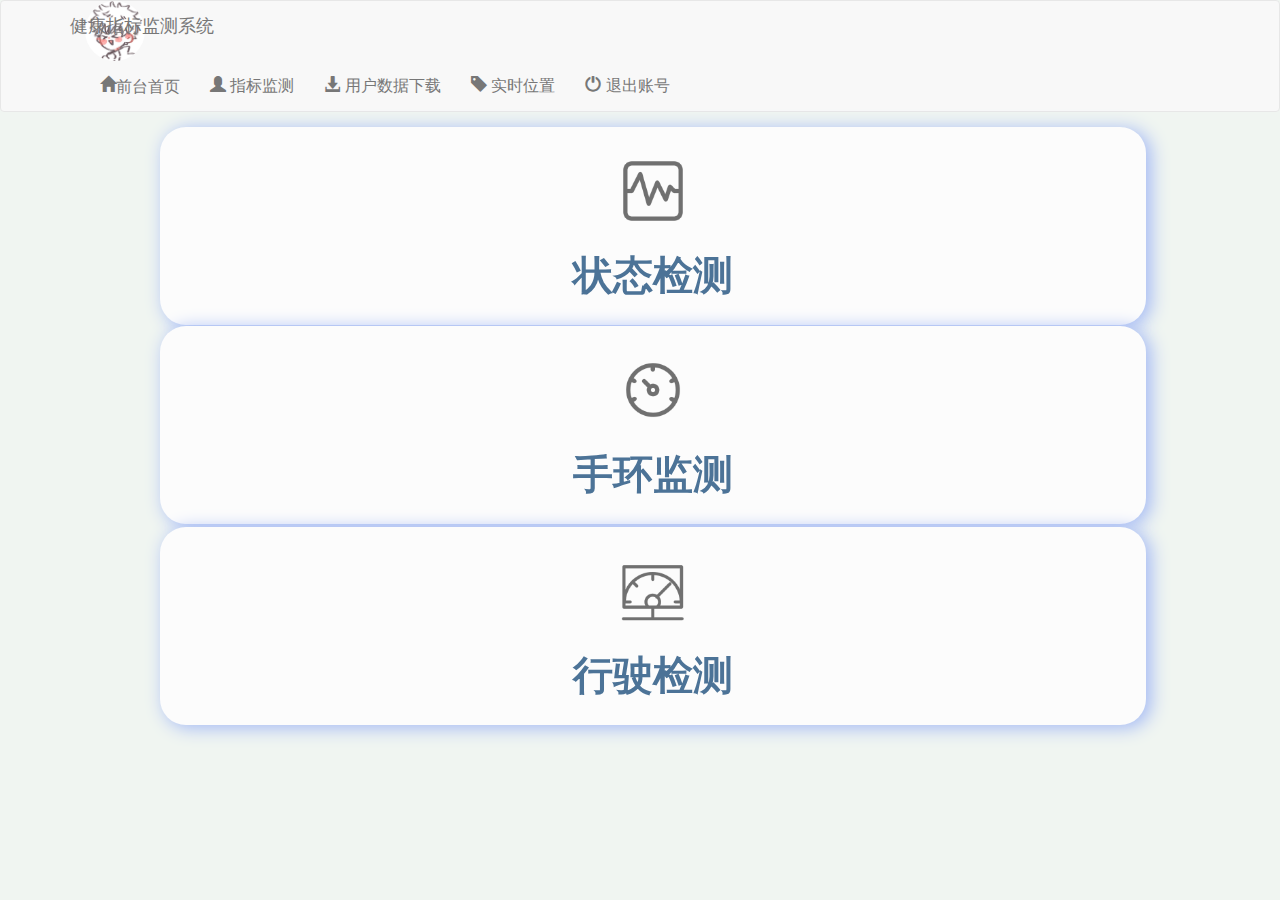
<file: health_data.html>
<!DOCTYPE html>
<html lang="en">
	<head>
		<meta charset="UTF-8">
		<meta name="viewport"
			content="width=device-width,initial-scale=1,user-scalable=no,maximum-scale=1.0, minimum-scale=1.0" />
		<meta http-equiv="x-ua-compatible" content="IE=edge,chrome=1" />
		<meta name="renderer" content="webkit" />
		<title>健康指标检测系统</title>
		<link rel="stylesheet" href="bootstrap/css/bootstrap.css">
		<link rel="stylesheet" href="iconfont/css/iconfont.css">
		<link rel="stylesheet" type="text/css" href="css/default.css" />
		<link rel="stylesheet" href="css/set.css">
		<style>
			body {
				background-color: #F0F5F1;
			}

			.data1 {
				position: fixed;
				width: 77%;
				height: 22%;
				background-color: #fcfcfc;
				border: 0;
				border-radius: 1.625rem;
				box-shadow: 0.3rem 0.16rem 1.1rem #a3b9f5;
				margin-top: 0.9375rem;
				margin-left: 12.5%;
				text-align: center;
			}

			.data1 h1 {
				font-size: 2.5rem;				
				text-align: center;
				color: rgb(76, 115, 151);
				font-family: 'FangSong';
				font-weight: bold;
				margin-top: 3%;
			}

			.data1 img {
				width: 4.25rem;
				margin-top: 3%;
			}

			.data2 {
				position: fixed;
				width: 77%;
				height: 22%;
				background-color: #fcfcfc;
				border: 0;
				border-radius: 1.625rem;
				box-shadow: 0.3rem 0.16rem 1.1rem #a3b9f5;
				/* bottom: 0.9375rem; */
				margin-top: 13.375rem;
				margin-left: 12.5%;
				text-align: center;
			}

			.data2 h1 {			
				font-size: 2.5rem;
				text-align: center;
				color: rgb(76, 115, 151);
				font-family: 'FangSong';
				font-weight: bold;
				margin-top: 3%;
			}

			.data2 img {
				width: 4.25rem;
				margin-top: 3%;
			}
			
			.data3 {
				position: fixed;
				width: 77%;
				height: 22%;
				background-color: #fcfcfc;
				border: 0;
				border-radius: 1.625rem;
				box-shadow: 0.3rem 0.16rem 1.1rem #a3b9f5;
				margin-top: 25.9375rem;
				margin-left: 12.5%;
				text-align: center;
			}
			
			.data3 h1 {
				font-size: 2.5rem;				
				text-align: center;
				color: rgb(76, 115, 151);
				font-family: 'FangSong';
				font-weight: bold;
				margin-top: 3%;
			}
			
			.data3 img {
				width: 4.25rem;
				margin-top: 3%;
			}
			.navbar-collapse {
				z-index: 999;
			}
		</style>
	</head>
	<body>
		<!--app-->
		<div id="app">
			<!--顶部-->
			<nav class="navbar navbar-default">
				<div class="container">
					<div class="navbar-header nava">
						<!--小屏幕导航按钮-->
						<button class="navbar-toggle" data-toggle="collapse" data-target=".navbar-collapse">
							<span class="icon-bar"></span>
							<span class="icon-bar"></span>
							<span class="icon-bar"></span>
						</button>
						<!--logo-->
						<a href="index.html" class="navbar-brand">健康指标监测系统</a>
					</div>
					<!--小屏幕导航-->
					<div class="navbar-collapse collapse nava">

						<div class="touxiang"></div>
						<ul class="nav navbar-nav">
							<li><a class="myindex" href="index.html"><span
										class="glyphicon glyphicon-home">前台首页</span></a></li>
							<li><a href="view.html"><span class="glyphicon glyphicon-user"></span>&nbsp;指标监测</a></li>
							<li><a href="#" data-toggle="modal" data-target="#myModal1"><span
										class="glyphicon glyphicon-download-alt"></span>&nbsp;用户数据下载</a></li>
							<li><a href="map.html"><span class="glyphicon glyphicon-tag"></span>&nbsp;实时位置</a></li>
							<li><a href="index.html"><span class="glyphicon glyphicon-off"></span>&nbsp;退出账号</a>
						</ul>
						<div class="modal fade" id="myModal1" tabindex="-1" role="dialog"
							aria-labelledby="myModalLabel">
							<div class="modal-dialog" role="document">
								<div class="modal-content">
									<div class="modal-header">
										<button type="button" class="close" data-dismiss="modal" aria-label="Close">
											<span aria-hidden="true">&times;</span></button>
										<h2 class="modal-title" id="signin">数据下载</h2>
									</div>
									<div class="modal-body">
										<form action="#" method="post">
											<div class="form-group">
												<label>请选择您要下载数据的起始日期</label><br>
												<input class="form-control" type="date" value="2021-01-01" /><br>
												<input class="form-control" type="time" value="00:00" /><br>
												<small>注:使用⬆或⬇控制日期</small>
											</div>
										</form>
									</div>
									<div class="modal-footer">
										<button class="btn btnsuccess">全部下载</button>
										<button type="button" class="btn btn-default myclose"
											data-dismiss="modal">关闭</button>
										<button type="button" class="btn btn-primary">下载</button>
									</div>
								</div>
							</div>
						</div>
						<!--注册目标组件-->
						<div class="modal fade" id="myModal2" tabindex="-1" role="dialog"
							aria-labelledby="myModalLabel">
							<div class="modal-dialog" role="document">
								<div class="modal-content">
									<div class="modal-header">
										<button type="button" class="close" data-dismiss="modal" aria-label="Close">
											<span aria-hidden="true">&times;</span></button>
										<h2 class="modal-title" id="signup">注册</h2>
									</div>
									<div class="modal-body">
										<form action="#" method="get">
											<div class="form-group">
												<label for="tel">您的手机号</label>
												<input id="tel" name="tel" type="text" class="form-control"
													placeholder="请输入您的手机号">
												<small id="telFault" style="color:rgb(236, 94, 89);">账号不能为空</small>
											</div>
											<div class="form-group">
												<label>您的密码</label>
												<input id="ps" name="password" type="password" class="form-control"
													placeholder="至少八个字符，至少一个字母和一个数字">
												<small id="psFault" style="color:rgb(236, 94, 89);">密码不能为空</small>
											</div>
											<div class="form-group">
												<label for="username">确认密码</label>
												<input id="rps" name="password_confirm" type="password"
													class="form-control" placeholder="请再次输入您的密码">
												<small id="rpsFault"
													style="display:none;color:rgb(236, 94, 89);"></small>
											</div>
											<!-- <hr> -->
											<div class="form-group">
												<label for="username">您的年龄</label>
												<input id="myname" type="text" class="form-control"
													placeholder="请输入您的年龄">
												<small id="mynameFault" style="color:rgb(236, 94, 89);">年龄不可为空</small>
											</div>
											<div class="form-group">
												<label>性别:</label>
												<div>
													<label><input type="radio" name="sex" value="男" checked>男</label>
													<label><input type="radio" name="sex" value="女">女</label>
												</div>
											</div>
											<div class="form-group">
												<label>是否有心脏病史</label>
												<label>
													<select name="group" class="form-control">
														<option value="fl">否</option>
														<option value="tr">是</option>
													</select>
												</label>
											</div>
											<div class="form-group">
												<label>是否有高血压</label>
												<label>
													<select name="group" class="form-control">
														<option value="fl">否</option>
														<option value="tr">是</option>
													</select>
												</label>

											</div>
											<div class="form-group">
												<label>是否有贫血症</label>
												<label>
													<select name="group" class="form-control">
														<option value="fl">否</option>
														<option value="tr">是</option>
													</select>
												</label>
											</div>
										</form>
									</div>
									<div class="modal-footer">
										<button type="button" class="btn btn-default myclose"
											data-dismiss="modal">关闭</button>
										<button type="button" class="btn btn-primary mysignin myclose"
											data-dismiss="modal" id="zhuce">注册</button>
									</div>
								</div>
							</div>
						</div>
					</div>
				</div>
			</nav>
		</div>
		<div class="data1">
			<img src="img/bgi/24.png" alt="">
			<h1>状态检测</h1>
		</div>
		<div class="data2">
			<img src="img/bgi/22.png" alt="">
			<h1>手环监测</h1>
		</div>
		<div class="data3">
			<img src="img/bgi/21.png" alt="">
			<h1>行驶检测</h1>
		</div>
	</body>
	<!--bootstrap-->
	<script src="js/jquery-3.3.1.min.js"></script>
	<script src="bootstrap/js/bootstrap.min.js"></script>
	<script src="js/set.js"></script>
	<script>
		$('.data1').click(() => {
			location.href = 'data1.html'
		})
		$('.data2').click(() => {
			location.href = 'data2.html'
		})
		$('.data3').click(() => {
			location.href = 'data3.html'
		})
	</script>
</html>
</file>
<file: iconfont/css/iconfont.css>
@font-face {
  font-family: "iconfont"; /* Project id 3000015 */
  src: url('../fonts/iconfont.eot?t=1639026509066'); /* IE9 */
  src: url('../fonts/iconfont.eot?t=1639026509066#iefix') format('embedded-opentype'), /* IE6-IE8 */
       url('../fonts/iconfont.woff2?t=1639026509066') format('woff2'),
       url('../fonts/iconfont.woff?t=1639026509066') format('woff'),
       url('../fonts/iconfont.ttf?t=1639026509066') format('truetype'),
       url('../fonts/iconfont.svg?t=1639026509066#iconfont') format('svg');
}

.iconfont {
  font-family: "iconfont" !important;
  font-size: 16px;
  font-style: normal;
  -webkit-font-smoothing: antialiased;
  -moz-osx-font-smoothing: grayscale;
}

.icon-zhuce1:before {
  content: "\e63e";
}

.icon-denglu:before {
  content: "\e611";
}

.icon-xintiao:before {
  content: "\e701";
}

.icon-tubiao_-:before {
  content: "\e702";
}

.icon-jitiwendu-02:before {
  content: "\e642";
}

.icon-xieya:before {
  content: "\e639";
}
</file>
<file: css/component.css>
/* @font-face {
	font-family: 'icomoon';
	src:url('../fonts/icomoon.eot');
	src:url('../fonts/icomoon.eot?#iefix') format('embedded-opentype'),
		url('../fonts/icomoon.woff') format('woff'),
		url('../fonts/icomoon.ttf') format('truetype'),
		url('../fonts/icomoon.svg#icomoon') format('svg');
	font-weight: normal;
	font-style: normal;
}

.dr-menu {
	width: 100%;
	max-width: 400px;
	min-width: 300px;
	position: relative;
	font-size: 1.3em;
	line-height: 2.5;
	font-weight: 400;
	color: #fff;
	padding-top: 2em;
}

.dr-menu > div  {
	cursor: pointer;
	position: absolute;
	width: 100%;
	z-index: 100;
}

.dr-menu > div .dr-icon {
	top: 0;
	left: 0;
	position: absolute;
	font-size: 150%;
	line-height: 1.6;
	padding: 0 10px;
	-webkit-transition: all 0.2s ease;
	-moz-transition: all 0.2s ease;
	transition: all 0.2s ease;
}

.dr-menu.dr-menu-open > div .dr-icon {
	color: #60a773;
	left: 100%;
	-webkit-transform: translateX(-100%);
	-moz-transform: translateX(-100%);
	-ms-transform: translateX(-100%);
	transform: translateX(-100%);
}

.dr-menu > div .dr-icon:after {
	content: "\e008";
	position: absolute;
	font-size: 50%;
	line-height: 3.25;
	left: -10%;
	opacity: 0;
}

.dr-menu.dr-menu-open > div .dr-icon:after {
	opacity: 1;
}

.dr-menu > div .dr-label {
	padding-left: 3em;
	position: relative;
	display: block;
	color: #60a773;
	font-size: 0.9em;
	font-weight: 700;
	letter-spacing: 1px;
	text-transform: uppercase;
	line-height: 2.75;
	-webkit-transition: all 0.2s ease;
	-moz-transition: all 0.2s ease;
	transition: all 0.2s ease;
}

.dr-menu.dr-menu-open > div .dr-label {
	-webkit-transform: translateY(-90%);
	-moz-transform: translateY(-90%);
	-ms-transform: translateY(-90%);
	transform: translateY(-90%);
}

.dr-menu ul {
	padding: 0;
	margin: 0 3em 0 0;
	list-style: none;
	opacity: 0;
	position: relative;
	z-index: 0;
	pointer-events: none;
	-webkit-transition: opacity 0s linear 205ms;
	-moz-transition: opacity 0s linear 205ms;
	transition: opacity 0s linear 205ms;
}

.dr-menu.dr-menu-open ul {
	opacity: 1;
	z-index: 200;
	pointer-events: auto;
	-webkit-transition: opacity 0s linear 0s;
	-moz-transition: opacity 0s linear 0s;
	transition: opacity 0s linear 0s;
}

.dr-menu ul li {
	display: block;
	margin: 0 0 5px 0;
	opacity: 0;
	-webkit-transition: opacity 0.3s ease;
	-moz-transition: opacity 0.3s ease;
	transition: opacity 0.3s ease;
}

.dr-menu.dr-menu-open ul li {
	opacity: 1;
}

.dr-menu.dr-menu-open ul li:nth-child(2) {
	-webkit-transition-delay: 35ms;
	-moz-transition-delay: 35ms;
	transition-delay: 35ms;
}

.dr-menu.dr-menu-open ul li:nth-child(3) {
	-webkit-transition-delay: 70ms;
	-moz-transition-delay: 70ms;
	transition-delay: 70ms;
}

.dr-menu.dr-menu-open ul li:nth-child(4) {
	-webkit-transition-delay: 105ms;
	-moz-transition-delay: 105ms;
	transition-delay: 105ms;
}

.dr-menu.dr-menu-open ul li:nth-child(5) {
	-webkit-transition-delay: 140ms;
	-moz-transition-delay: 140ms;
	transition-delay: 140ms;
}

.dr-menu.dr-menu-open ul li:nth-child(6) {
	-webkit-transition-delay: 175ms;
	-moz-transition-delay: 175ms;
	transition-delay: 175ms;
}

.dr-menu.dr-menu-open ul li:nth-child(7) {
	-webkit-transition-delay: 205ms;
	-moz-transition-delay: 205ms;
	transition-delay: 205ms;
}

.dr-menu ul li a {
	display: inline-block;
	padding: 0 20px;
	color: #fff;
}

.dr-menu ul li a:hover {
	color: #60a773;
}

.dr-icon:before, 
.dr-icon:after {
	position: relative;
	font-family: 'icomoon';
	speak: none;
	font-style: normal;
	font-weight: normal;
	font-variant: normal;
	text-transform: none;
	-webkit-font-smoothing: antialiased;
}

.dr-menu ul .dr-icon:before {
	margin-right: 15px;
}

.dr-icon-bullhorn:before {
	content: "\e000";
}

.dr-icon-camera:before {
	content: "\e002";
}

.dr-icon-heart:before {
	content: "\e003";
}

.dr-icon-settings:before {
	content: "\e004";
}

.dr-icon-switch:before {
	content: "\e005";
}

.dr-icon-download:before {
	content: "\e006";
}

.dr-icon-user:before {
	content: "\e001";
}

.dr-icon-menu:before {
	content: "\e007";
}
 */
</file>
<file: css/loading.css>
.datagrid-mask {
    background: #ccc;
	position: absolute;
    left: 0;
    top: 0;
}
 
.datagrid-mask-msg {
	border-color: #D3D3D3;
    position: absolute;
    /* margin-top: -10px; */
	/* top:2rem; */
    padding: 0.625rem 0.3125rem 0.625rem 1.875rem;
    width: auto;
    height: 1rem;
    border-width: 0.125rem;
    border-style: solid;
	background: #ffffff url(../img/loading.gif) no-repeat scroll 0.3125rem center;
}
</file>
<file: css/set.css>
html {
    overflow-y: scroll;
}
.touxiang{ 
			  border-radius: 1.875rem;
			  width:3.75rem;
			  height:3.75rem; 
			  background: url("../img/touxiang.jpg") no-repeat center;
			  background-size:3.75rem;
			}
:root {
    overflow-y: auto;
}
:root body {
    position: absolute;
}
body {
    width: 100%;
    overflow: hidden;
}

.navbar{
	margin-bottom: 0px;
}

/*app*/
#app nav .nava a:hover{
    color: rgb(23, 99, 143);
}
#app a{
    text-decoration: none;
}
#app a:hover{
    color: #fff;
    text-decoration: none;
}
#app nav{
    width: 100%;
}
/*下边栏*/
.tab{
    width: 100%;
    height: 4.375rem;
    position: fixed;
    left: 0;
    bottom: 0;
    background-color: rgb(34,45,50);
    z-index:820;
    margin: 0 auto -0.5rem;
    display: flex;
    justify-content: center;
    align-items: center;
}
.tab span{
    font-size: 1.5rem;
    color: #82dec8;
}
.tab li{
    width: 25%;
    line-height: 4.375rem;
    font-size: 1.5rem;
    text-align: center;
    list-style: none;
    flex:1;
    margin-left: -1.875rem !important;
}
.tab a{
    text-decoration: none;
    color: rgb(138,164,175);
}
/*图表*/
.panel-body{
    width: 100%;
}
.test{
    width: 100%;
    height: 30rem;
    margin: 0 auto;
}
.row .mb{
    position: relative;
    top: 2rem;
    z-index:810;
	/* margin-bottom: 5rem; */
	/* height: 1500px; */
}
/*登录/注册组件*/
#myModal1{
    color: rgb(27, 156, 150);
}
#myModal2{
    color: rgb(27, 156, 150);
}
/*home*/
.home{
    margin: -0.625rem 0 1.25rem 0;
}
.mask{
    padding: 1.25rem 0;
  }
/*联系我们*/
#contact{
    background: url("../img/4.jpg") repeat;
    background-size: cover;
    width: 100%;
    /* padding-top: -4.375rem; */
	height: 36rem;
    /*color: rgb(64,210,177);*/
	padding-top: 2rem;
}
#contact h2{
    font-weight: bold;
    margin-bottom: 0.9375rem;
}
#contact .item-icon{
    margin-right: 0.625rem;
}
#contact span{
    text-indent: 2em;
    line-height: 1.5625rem;
    margin-bottom: 0.625rem;
    font-weight: bold;
	
}
#contact .form-control{
    border: none;
    border-radius: 0;
    margin-bottom: 0.625rem;
}

#contact input[type=submit]{
    background-color: #40D2B1;
    font-weight: bold;
    color: #ffffff;
    transition: all .3s ease-in;
}
#contact input[type=submit]:hover{
    background-color: #3bb392;
}
/*轮播图*/
.carousel{
    width: 80%;
    margin: 0 auto 0.3125rem;
}
.carousel-inner>.item>img {
    width: 100%;
}
.main_content{
	height: 38rem;
	border: 0;
	border-radius:1.25rem ;
	background-color: #97e3b5;
	margin: 1.25rem;
}

.main_content h2 {
	/* color: #517082; */
	color: #F0F5F1;
}

.main_content h3 {
	color: rgb(18, 128, 33);
}

.main_content h4 {
	color: rgb(121, 156, 65);
}

.main_content span {
	color: rgb(18, 128, 33);
}
</file>
<file: css/default.css>
body, html { font-size: 100%; padding: 0; margin: 0;}
/* Reset */
*,
*:after,
*:before {
	-webkit-box-sizing: border-box;
	-moz-box-sizing: border-box;
	box-sizing: border-box;
}

body {
	font-family: 'Lato', Calibri, Arial, sans-serif;
	color: #fff;
	background: #91cfa1;
	font-weight: 300;
}
a {
	color: #f0f0f0;
	text-decoration: none;
}
a:hover {
	color: #fff;
}
.aside{
	overflow: hidden;
}
.side .dr-trigger{
	font-size: x-large;
} 
.side { 
	margin-top: -54px; 
	float: left; 
	width: 80px;
	padding-right: 20px;
	min-width: 320px;
	box-shadow: 1px 0 rgba(0,0,0,0.1);
}

@media screen and (max-width: 66.9375em) {
	.side, .main p {
		float: none;
		width: 100%;
		box-shadow: none;
		padding: 1em;
	}

	 .main p {
		 font-size: 130%;
	}
}
</file>
